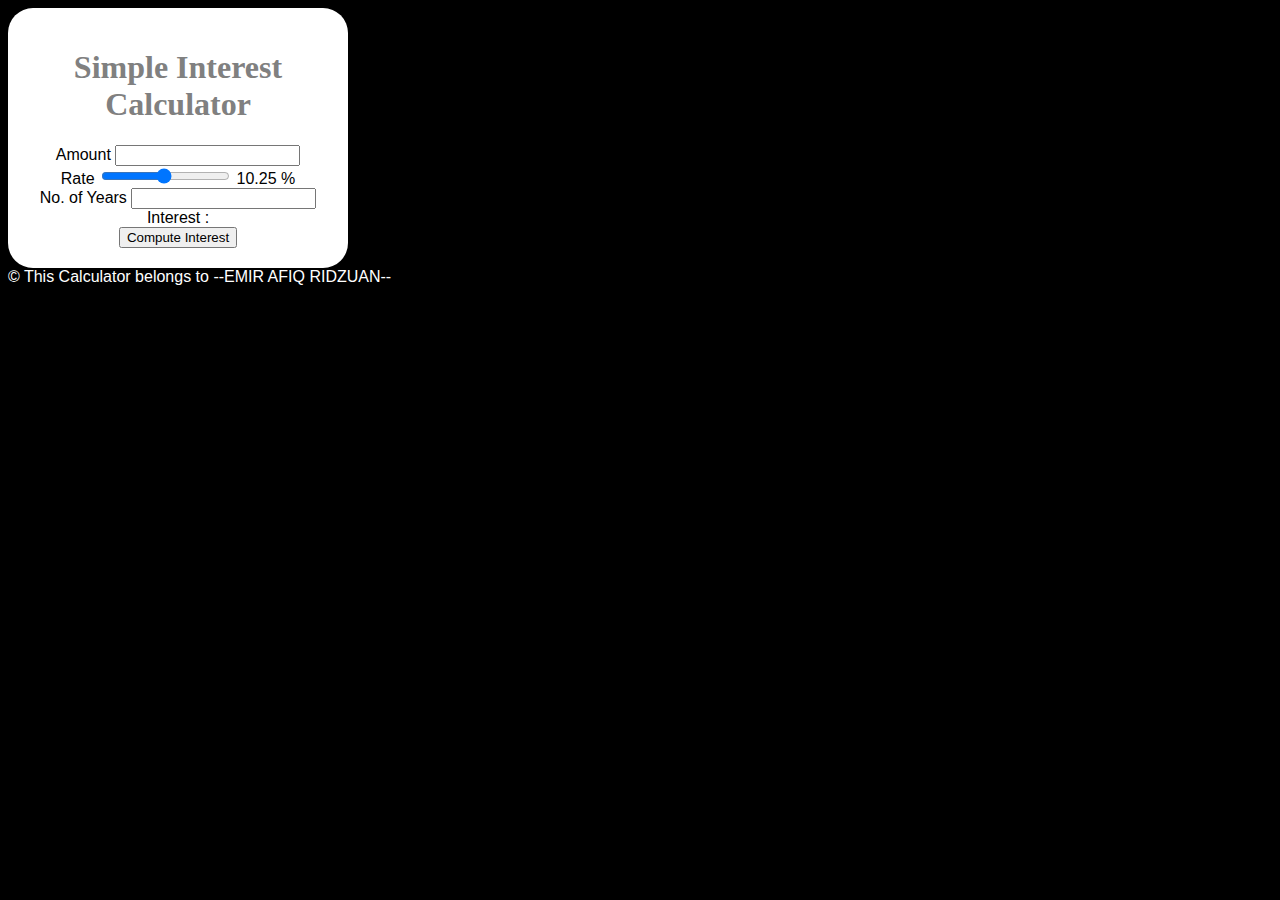
<file: Introduction to Web Development with HTML, CSS, JavaScript/calculator/index.html>
<!DOCTYPE html>
<html>
    <head>
        <script src="script.js"></script>
        <link rel="stylesheet" href="style.css">
        <title>Simple Interest Calculator</title>
    </head>
    <body>
        <div class="maindiv">
            <h1>Simple Interest Calculator</h1>

            Amount <input type="number"  id="principal">  <br/>

            Rate <input type="range" id="rate" min="1" max="20" value="10.25" step="0.25" onchange="updateRate()">
            <span id="rate_val">
                10.25
            </span>% <br/>

            No. of Years 
            <input type="number" id="years" list="all_years">
            <datalist id="all_years">
                <option value="1">1</option>
                <option value="2">2</option>
                <option value="3">3</option>
                <option value="4">4</option>
                <option value="5">5</option>
                <option value="6">6</option>
                <option value="7">7</option>
                <option value="8">8</option>
                <option value="9">9</option>
                <option value="10">10</option>
            </datalist>
            <br />
            Interest : <span id="result"></span><br/>

            <button onclick="compute()">Compute Interest</button>
        </div>

        <footer>
            &#169; This Calculator belongs to --EMIR AFIQ RIDZUAN--
        </footer>
    </body>
</html>
</file>
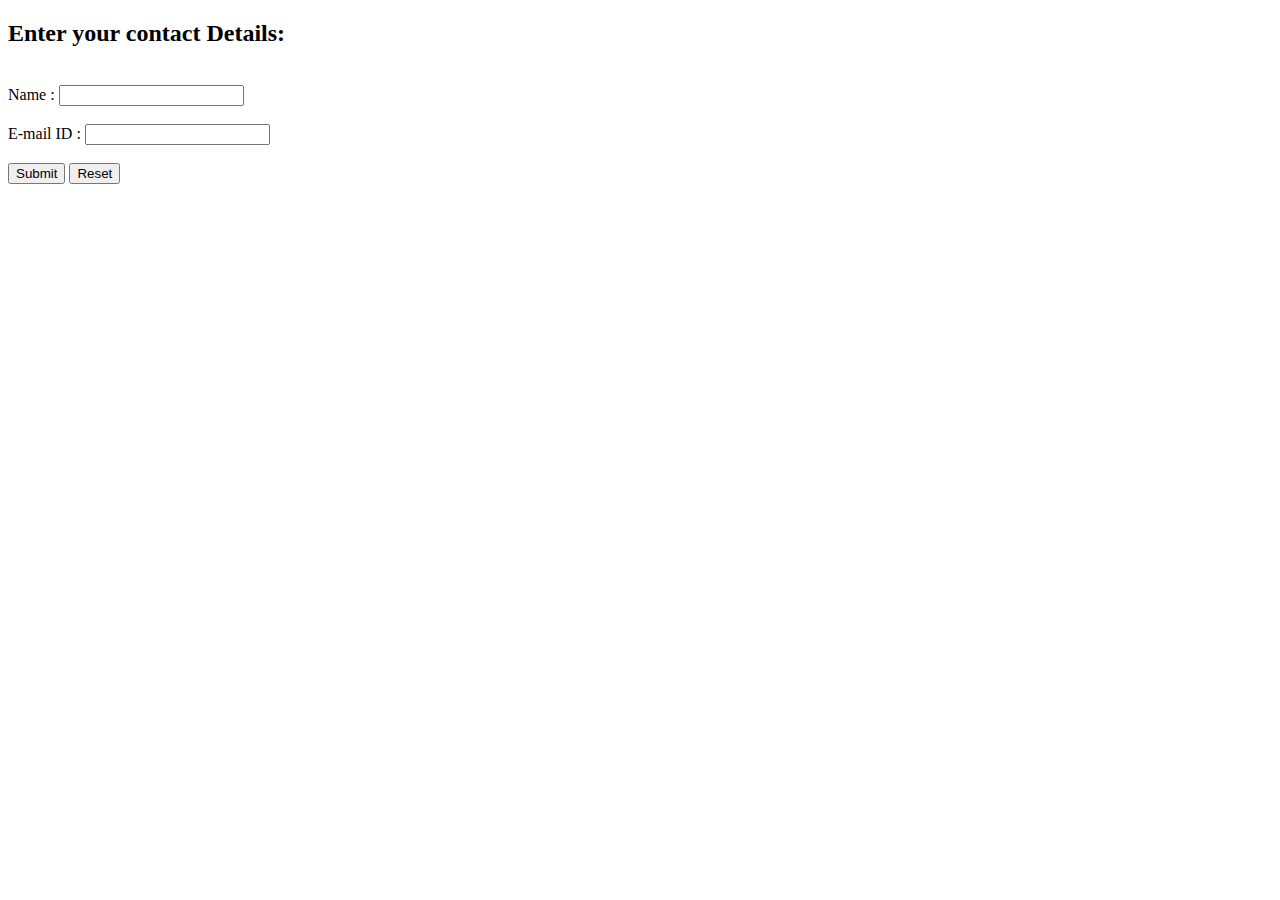
<file: Introduction to Web Development with HTML, CSS, JavaScript/form_validation.html>
<!DOCTYPE html>
<html>
    <head>
    <script type="application/javascript">
        function checkdata()
          {
              //Create references to the input elements we wish to validate
                var username = document.getElementById("name");
                var emailid   = document.getElementById("email");

              //Check if username field is empty
              if(username.value == ""){
                alert("Please enter the name");
                username.focus();
                return false;
                }

              //Check if email field is empty
                if(emailid.value == ""){
                alert("Please enter the email");
                emailid.focus();
                return false;
                }
                //If all is well return true.
                alert("Form validation is successful.")
                return true;
          }
    </script>
    <title>Contact Details</title>
    </head>
    <body>
        <h2>Enter your contact Details:</h2> <br>
        <form id="form1">
            <label for="name">Name :</label>
            <input type="text" id="name" name="name">
            <br>
            <br>
            <label for="email">E-mail ID :</label>
            <input type="text" id="email" name="email">
            <br>
            <br>
            <input type="submit" value="Submit">
            <input type="reset" value="Reset">
        </form>
</html>
</file>
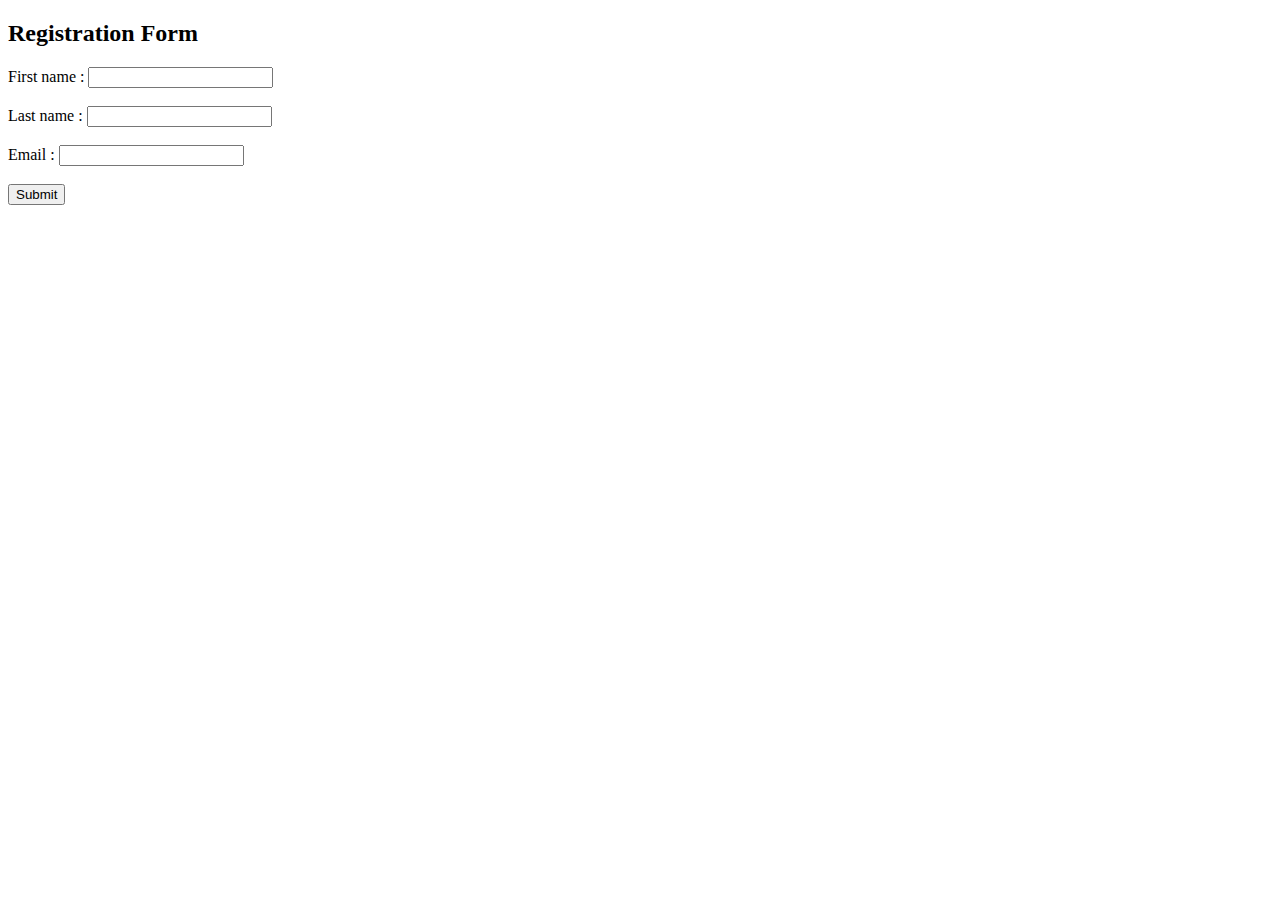
<file: Introduction to Web Development with HTML, CSS, JavaScript/registration_form.html>
<!DOCTYPE html>
   <html>
      <head>
            <title> Registration Form </title>
      </head>
      <body>
         <h2>Registration Form</h2>
         <form action="/register">

            <label for="firstname">First name :</label>
            <input type="text" id="firstname" name="firstname">
            <br><br>
            <label for="lastname">Last name :</label>
            <input type="text" id="lastname" name="lastname">
            <br><br>
            <label for="email">Email :</label>
            <input type="email" id="email" name="email">
            <br><br>
            <input type="submit" value="Submit">
         </form>
      </body>
</html>
</file>
<file: Introduction to Web Development with HTML, CSS, JavaScript/calculator/style.css>
body {
    background-color:black;
    font-family: Arial;
    color:white;
}

h1{
    color:grey;
    font-family: Verdana;
}

.maindiv{
    background-color: white;
    color:black;
    width: 300px;
    padding: 20px;
    border-radius: 25px;
    text-align: center;
}
</file>
